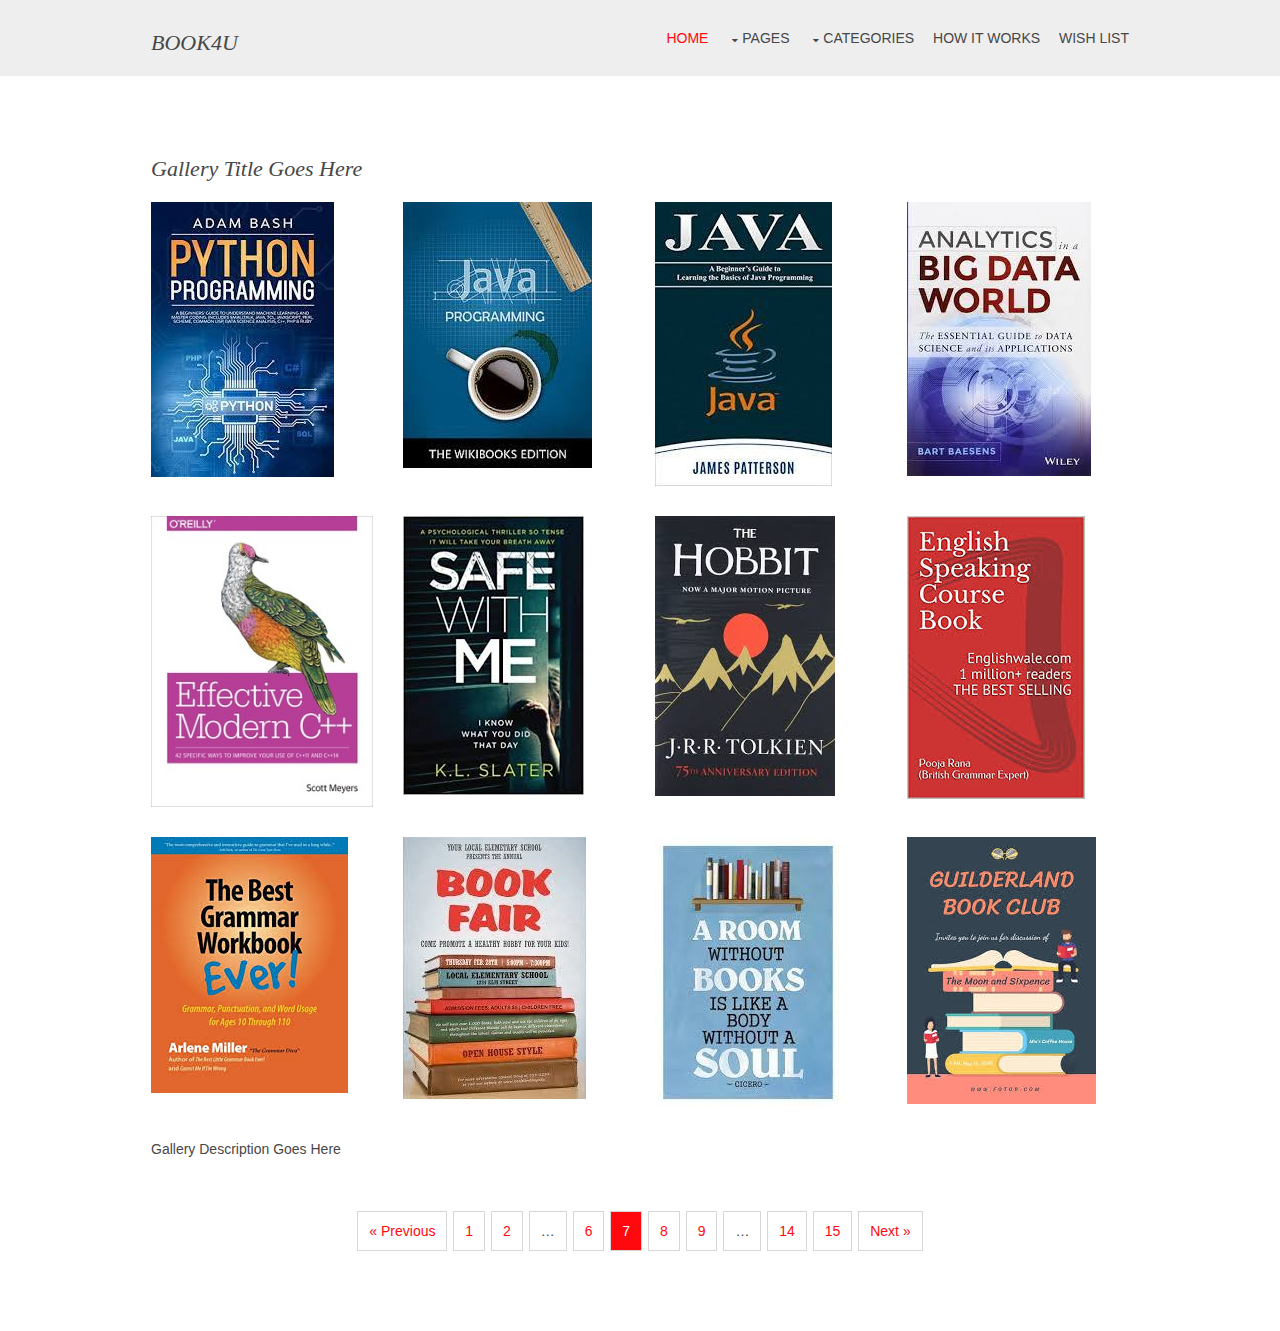
<file: OnlineBook/pages/gallery.html>
﻿<!DOCTYPE html>
<html lang="">

<head>
<title>Book4u | Pages | Gallery</title>
<meta charset="utf-8">
<meta name="viewport" content="width=device-width, initial-scale=1.0, maximum-scale=1.0, user-scalable=no">
<link href="../layout/styles/layout.css" rel="stylesheet" type="text/css" media="all">
</head>

<body id="top">
<div class="wrapper row1">
  <header id="header" class="hoc clear">
    <div id="logo" class="fl_left">
      <h1><a href="../login.aspx" style="text-decoration: none;">Book4u</a></h1>
    </div>
    <nav id="mainav" class="fl_right">
      <ul class="clear">
        <li class="active"><a href="../login.aspx">Home</a></li>
        <li><a class="drop" href="#">Pages</a>
          <ul>
            <li><a href="pages/gallery.html">Gallery</a></li>
            <li><a href="pages/full-width.html">Full Width</a></li>
            <li><a href="pages/sidebar-left.html">Sidebar Left</a></li>
            <li><a href="pages/sidebar-right.html">Sidebar Right</a></li>
            <li><a href="pages/basic-grid.html">Basic Grid</a></li>
          </ul>
        </li>
        <li><a class="drop" href="#">Categories</a>
          <ul>
            <li><a href="#">Action & Adventure</a></li>
            <li><a href="#">Arts, Film & Photography</a></li>
            <li><a href="#">Business & Economics</a></li>

            <li><a href="#">History </a></li>
            <li><a class="drop" href="#">Sciences, Technology & Medical</a>
              <ul>
                <li><a href="#">Science</a></li>
                <li><a href="#">Technology</a></li>
                <li><a href="#">Medical</a></li>
              </ul>
            </li>
            <li><a href="#">Poetry</a></li>
            <li><a href="#">Drama</a></li>
          </ul>
        </li>
        <li><a href="#">How It Works</a></li>
        <li><a href="#">Wish List</a></li>
      </ul>
    </nav>
  </header>
</div>
<div class="wrapper row3">
  <main class="hoc container clear"> 
    <!-- main body -->
    <div class="content"> 
      <div id="gallery">
        <figure>
          <header class="heading">Gallery Title Goes Here</header>
          <ul class="nospace clear">
            <li class="one_quarter first"><a href="#"><img src="../images/demo/gallery/01.jfif" alt=""></a></li>
            <li class="one_quarter"><a href="#"><img src="../images/demo/gallery/02.jfif" alt=""></a></li>
            <li class="one_quarter"><a href="#"><img src="../images/demo/gallery/03.jfif" alt=""></a></li>
            <li class="one_quarter"><a href="#"><img src="../images/demo/gallery/04.jfif" alt=""></a></li>
            <li class="one_quarter first"><a href="#"><img src="../images/demo/gallery/05.jfif" alt=""></a></li>
            <li class="one_quarter"><a href="#"><img src="../images/demo/gallery/06.jfif" alt=""></a></li>
            <li class="one_quarter"><a href="#"><img src="../images/demo/gallery/07.jfif" alt=""></a></li>
            <li class="one_quarter"><a href="#"><img src="../images/demo/gallery/08.jfif" alt=""></a></li>
            <li class="one_quarter first"><a href="#"><img src="../images/demo/gallery/09.jfif" alt=""></a></li>
            <li class="one_quarter"><a href="#"><img src="../images/demo/gallery/10.jfif" alt=""></a></li>
            <li class="one_quarter"><a href="#"><img src="../images/demo/gallery/11.jfif" alt=""></a></li>
            <li class="one_quarter"><a href="#"><img src="../images/demo/gallery/12.jfif" alt=""></a></li>
          </ul>
          <figcaption>Gallery Description Goes Here</figcaption>
        </figure>
      </div>
      <nav class="pagination">
        <ul>
          <li><a href="#">&laquo; Previous</a></li>
          <li><a href="#">1</a></li>
          <li><a href="#">2</a></li>
          <li><strong>&hellip;</strong></li>
          <li><a href="#">6</a></li>
          <li class="current"><strong>7</strong></li>
          <li><a href="#">8</a></li>
          <li><a href="#">9</a></li>
          <li><strong>&hellip;</strong></li>
          <li><a href="#">14</a></li>
          <li><a href="#">15</a></li>
          <li><a href="#">Next &raquo;</a></li>
        </ul>
      </nav>
    </div>
    <!-- / main body -->
    <div class="clear"></div>
  </main>
</div>
<!-- ################################################################################################ -->
<!-- ################################################################################################ -->
<!-- ################################################################################################ -->
<!-- Footer Background Image Wrapper 
<div class="bgded overlay" style="background-image:url('../images/demo/backgrounds/03.png');"> 
  <div class="wrapper row4">
    <footer id="footer" class="hoc clear"> 
      <div class="one_quarter first">
        <h6 class="heading">Aliquet ut auctor</h6>
        <ul class="nospace btmspace-30 linklist contact">
          <li><i class="fa fa-map-marker"></i>
            <address>
            Street Name &amp; Number, Town, Postcode/Zip
            </address>
          </li>
          <li><i class="fa fa-phone"></i> +00 (123) 456 7890</li>
          <li><i class="fa fa-envelope-o"></i> info@domain.com</li>
        </ul>
        <ul class="faico clear">
          <li><a class="faicon-facebook" href="#"><i class="fa fa-facebook"></i></a></li>
          <li><a class="faicon-twitter" href="#"><i class="fa fa-twitter"></i></a></li>
          <li><a class="faicon-dribble" href="#"><i class="fa fa-dribbble"></i></a></li>
          <li><a class="faicon-linkedin" href="#"><i class="fa fa-linkedin"></i></a></li>
        </ul>
      </div>
      <div class="one_quarter">
        <h6 class="heading">Augue sociis natoque</h6>
        <ul class="nospace linklist">
          <li><a href="#">Porta lacinia est velit</a></li>
          <li><a href="#">Sollicitudin nisl eu</a></li>
          <li><a href="#">Tincidunt turpis ante</a></li>
          <li><a href="#">Lobortis nisl fusce</a></li>
          <li><a href="#">Purus nisi faucibus et est</a></li>
        </ul>
      </div>
      <div class="one_quarter">
        <h6 class="heading">Penatibus et magnis</h6>
        <ul class="nospace linklist">
          <li><a href="#">Quis blandit dignissim</a></li>
          <li><a href="#">Lacus vestibulum porta</a></li>
          <li><a href="#">Quam nec mollis vulputate</a></li>
          <li><a href="#">Mauris aliquet cursus</a></li>
          <li><a href="#">Nisl duis sed rhoncus</a></li>
        </ul>
      </div>
      <div class="one_quarter">
        <h6 class="heading">Dis parturient montes</h6>
        <p class="nospace btmspace-15">Nascetur ridiculus mus elit aliquam erat volutpat proin scelerisque mi viverra.</p>
        <form method="post" action="#">
          <fieldset>
            <legend>Newsletter:</legend>
            <input class="btmspace-15" type="text" value="" placeholder="Name">
            <input class="btmspace-15" type="text" value="" placeholder="Email">
            <button type="submit" value="submit">Submit</button>
          </fieldset>
        </form>
      </div>
    </footer>
  </div>
  <div class="wrapper row5">
    <div id="copyright" class="hoc clear"> 
      <p class="fl_left">Copyright &copy; 2018 - All Rights Reserved - <a href="#">Domain Name</a></p>
      <p class="fl_right">Template by <a target="_blank" href="https://www.os-templates.com/" title="Free Website Templates">OS Templates</a></p>
    </div>
  </div>
</div>
<!-- End Footer Background Image Wrapper -->
<a id="backtotop" href="#top"><i class="fa fa-chevron-up"></i></a>
<!-- JAVASCRIPTS -->
<script src="../layout/scripts/jquery.min.js"></script>
<script src="../layout/scripts/jquery.backtotop.js"></script>
<script src="../layout/scripts/jquery.mobilemenu.js"></script>
</body>
</html>
</file>
<file: OnlineBook/layout/styles/layout.css>
﻿@charset "utf-8";
/*
Template Name: Vallume
Author: <a href="https://www.os-templates.com/">OS Templates</a>
Author URI: https://www.os-templates.com/
Licence: Free to use under our free template licence terms
Licence URI: https://www.os-templates.com/template-terms
File: Layout CSS
*/

@import url("font-awesome.min.css");
@import url("framework.css");

/* Rows
--------------------------------------------------------------------------------------------------------------- */
.row0, .row0 a{}
.row1, .row1 a{}
.row2, .row2 a{}
.row3, .row3 a{}
.row4, .row4 a{}
.row5, .row5 a{}


/* Top Bar
--------------------------------------------------------------------------------------------------------------- */
#topbar{padding:15px 0; font-size:.8rem; text-transform:uppercase;}

#topbar *{margin:0;}
#topbar ul li{display:inline-block; margin-right:10px; padding-right:15px; border-right:1px solid;}
#topbar ul li:last-child{margin-right:0; padding-right:0; border-right:none;}
#topbar i{margin:0 5px 0 0; line-height:normal;}


/* Header
--------------------------------------------------------------------------------------------------------------- */
#header{}

#header #logo{margin:30px 0 0 0;}
#header #logo h1{margin:0; padding:0; font-size:22px; text-transform:uppercase;}


/* Page Intro
--------------------------------------------------------------------------------------------------------------- */
#pageintro{padding:150px 0 250px;}

#pageintro article{display:block; max-width:65%; margin:0 auto; text-align:center;}
#pageintro .heading{margin-bottom:20px;font-family: Helvetica
	;letter-spacing: 2px;  font-size:3rem;}
#pageintro p:first-of-type{margin:0 0 20px 0; text-transform:uppercase; font-size:1.2rem; letter-spacing:5px;}
#pageintro footer{margin-top:50px;}


/* Content Area
--------------------------------------------------------------------------------------------------------------- */
.container{padding:80px 0;}

/* Content */
.container .content{}

.sectiontitle{display:block; max-width:55%; margin:0 auto 80px; text-align:center;}
.sectiontitle *{margin:0;}

#introblocks{position:relative; z-index:1; margin:-120px 0 80px; padding:80px 0 0 0; border-radius:10px;}
#introblocks > ul > li{text-align:center;}/* Used when elements stack */
#introblocks > ul > li img{width:100%;}/* Force image width to fit the full width - remove if you don't like the function */
#introblocks article{display:block; position:relative; padding:0 0 0 95px; line-height:normal; text-align:left;}
#introblocks article *{margin:0; padding:0;}
#introblocks article i{display:inline-block; position:absolute; top:0; left:0; width:85px; overflow:hidden; line-height:1; font-size:65px;}
#introblocks article .heading{margin-bottom:10px;}

.overview{}
.overview > li{margin-bottom:50px;}
.overview > li:nth-last-child(-n+3){margin-bottom:0;}/* Removes bottom margin from the last three items - margin is restored in the media queries when items stack */
.overview > li:nth-child(3n+1){margin-left:0; clear:left;}/* Removes the need to add class="first" */
.overview > li figure{max-width:320px;}
.overview > li figure img{margin-bottom:30px;}
.overview > li figure figcaption *{margin:0;}
.overview > li figure .heading{margin-bottom:10px; font-size:1.2rem;}

.clients{}
.clients li:last-child{margin-bottom:0;}/* Used when elements stack in small viewports */
.clients li a{display:inline-block; max-width:100%;}

/* Comments */
#comments ul{margin:0 0 40px 0; padding:0; list-style:none;}
#comments li{margin:0 0 10px 0; padding:15px;}
#comments .avatar{float:right; margin:0 0 10px 10px; padding:3px; border:1px solid;}
#comments address{font-weight:bold;}
#comments time{font-size:smaller;}
#comments .comcont{display:block; margin:0; padding:0;}
#comments .comcont p{margin:10px 5px 10px 0; padding:0;}

#comments form{display:block; width:100%;}
#comments input, #comments textarea{width:100%; padding:10px; border:1px solid;}
#comments textarea{overflow:auto;}
#comments div{margin-bottom:15px;}
#comments input[type="submit"], #comments input[type="reset"]{display:inline-block; width:auto; min-width:150px; margin:0; padding:8px 5px; cursor:pointer;}

/* Sidebar */
.container .sidebar{}

.sidebar .sdb_holder{margin-bottom:50px;}
.sidebar .sdb_holder:last-child{margin-bottom:0;}


/* Click to Action
--------------------------------------------------------------------------------------------------------------- */
.cta{padding:50px 0;}
.cta > :first-child{margin-top:10px;}
.cta > :last-child{margin-bottom:0;}/* Used when elements stack in smaller viewports */


/* Testimonials
--------------------------------------------------------------------------------------------------------------- */
.testimonials{}

.testimonials li:last-child{margin-bottom:0;}/* Used when elements stack in smaller viewports */
.testimonials blockquote{margin-bottom:30px; padding:20px; border-radius:10px;}
.testimonials blockquote::before{top:10px; left:10px; font-size:32px; line-height:32px;}
.testimonials blockquote::after{display:block; position:absolute; bottom:-15px; left:30px; width:0; height:0; content:""; border:15px solid transparent; border-bottom:none;}
.testimonials figure{}
.testimonials figure *{margin:0; line-height:1;}
.testimonials figure img{float:left; margin:0 15px;}
.testimonials figcaption{float:left; margin-top:10px;}
.testimonials figcaption .heading{font-size:1.2rem; font-weight:700;}
.testimonials figcaption em{font-size:.8rem;}
.testimonials footer{text-align:center;}


/* Footer
--------------------------------------------------------------------------------------------------------------- */
#footer{padding:80px 0 50px;}

#footer .heading{margin-bottom:50px; font-size:1.2rem;}

#footer .linklist li{display:block; margin-bottom:15px; padding:0 0 15px 0; border-bottom:1px solid;}
#footer .linklist li:last-child{margin:0; padding:0; border:none;}
#footer .linklist li::before, #footer .linklist li::after{display:table; content:"";}
#footer .linklist li, #footer .linklist li::after{clear:both;}

#footer .contact{}
#footer .contact.linklist li, #footer .contact.linklist li:last-child{position:relative; padding-left:40px;}
#footer .contact li *{margin:0; padding:0; line-height:1.6;}
#footer .contact li i{display:block; position:absolute; top:0; left:0; width:30px; font-size:16px; text-align:center;}

#footer input, #footer button{border:1px solid;}
#footer input{display:block; width:100%; padding:8px;}
#footer button{padding:8px 18px 10px; text-transform:uppercase; font-weight:700; cursor:pointer;}


/* Copyright
--------------------------------------------------------------------------------------------------------------- */
#copyright{padding:20px 0;}
#copyright *{margin:0; padding:0;}


/* Transition Fade
This gives a smooth transition to "ALL" elements used in the layout - other than the navigation form used in mobile devices
If you don't want it to fade all elements, you have to list the ones you want to be faded individually
Delete it completely to stop fading
--------------------------------------------------------------------------------------------------------------- */
*, *::before, *::after{transition:all .3s ease-in-out;}
#mainav form *{transition:none !important;}


/* ------------------------------------------------------------------------------------------------------------ */
/* ------------------------------------------------------------------------------------------------------------ */
/* ------------------------------------------------------------------------------------------------------------ */
/* ------------------------------------------------------------------------------------------------------------ */
/* ------------------------------------------------------------------------------------------------------------ */


/* Navigation
--------------------------------------------------------------------------------------------------------------- */
nav ul, nav ol{margin:0; padding:0; list-style:none;}

#mainav, #breadcrumb, .sidebar nav{line-height:normal;}
#mainav .drop::after, #mainav li li .drop::after, #breadcrumb li a::after, .sidebar nav a::after{position:absolute; font-family:"FontAwesome"; font-size:10px; line-height:10px;}

/* Top Navigation */
#mainav{}
#mainav ul{text-transform:uppercase;}
#mainav ul ul{z-index:9999; position:absolute; width:180px; text-transform:none;}
#mainav ul ul ul{left:180px; top:0;}
#mainav li{display:inline-block; position:relative; margin:0 15px 0 0; padding:0;}
#mainav li:last-child{margin-right:0;}
#mainav li li{width:100%; margin:0;}
#mainav li a{display:block; padding:30px 0;}
#mainav li li a{border:solid; border-width:0 0 1px 0;}
#mainav .drop{padding-left:15px;}
#mainav li li a, #mainav li li .drop{display:block; margin:0; padding:10px 15px;}
#mainav .drop::after, #mainav li li .drop::after{content:"\f0d7";}
#mainav .drop::after{top:35px; left:5px;}
#mainav li li .drop::after{top:15px; left:5px;}
#mainav ul ul{visibility:hidden; opacity:0;}
#mainav ul li:hover > ul{visibility:visible; opacity:1;}

#mainav form{display:none; margin:0; padding:0;}
#mainav form select, #mainav form select option{display:block; cursor:pointer; outline:none;}
#mainav form select{width:100%; padding:5px; border:1px solid;}
#mainav form select option{margin:5px; padding:0; border:none;}

/* Breadcrumb */
#breadcrumb{padding:120px 0 30px;}
#breadcrumb ul{margin:0; padding:0; list-style:none; text-transform:uppercase;}
#breadcrumb li{display:inline-block; margin:0 6px 0 0; padding:0;}
#breadcrumb li a{display:block; position:relative; margin:0; padding:0 12px 0 0; font-size:12px;}
#breadcrumb li a::after{top:3px; right:0; content:"\f101";}
#breadcrumb li:last-child a{margin:0; padding:0;}
#breadcrumb li:last-child a::after{display:none;}
#breadcrumb .heading{margin:0; font-size:1.6rem;}

/* Sidebar Navigation */
.sidebar nav{display:block; width:100%;}
.sidebar nav li{margin:0 0 3px 0; padding:0;}
.sidebar nav a{display:block; position:relative; margin:0; padding:5px 10px 5px 15px; text-decoration:none; border:solid; border-width:0 0 1px 0;}
.sidebar nav a::after{top:9px; left:5px; content:"\f101";}
.sidebar nav ul ul a{padding-left:35px;}
.sidebar nav ul ul a::after{left:25px;}
.sidebar nav ul ul ul a{padding-left:55px;}
.sidebar nav ul ul ul a::after{left:45px;}

/* Pagination */
.pagination{display:block; width:100%; text-align:center; clear:both;}
.pagination li{display:inline-block; margin:0 2px 0 0;}
.pagination li:last-child{margin-right:0;}
.pagination a, .pagination strong{display:block; padding:8px 11px; border:1px solid; background-clip:padding-box; font-weight:normal;}

/* Back to Top */
#backtotop{z-index:999; display:inline-block; position:fixed; visibility:hidden; bottom:20px; right:20px; width:36px; height:36px; line-height:36px; font-size:16px; text-align:center; opacity:.2;}
#backtotop i{display:block; width:100%; height:100%; line-height:inherit;}
#backtotop.visible{visibility:visible; opacity:.5;}
#backtotop:hover{opacity:1;}


/* Tables
--------------------------------------------------------------------------------------------------------------- */
table, th, td{border:1px solid; border-collapse:collapse; vertical-align:top;}
table, th{table-layout:auto;}
table{width:100%; margin-bottom:15px;}
th, td{padding:5px 8px;}
td{border-width:0 1px;}


/* Gallery
--------------------------------------------------------------------------------------------------------------- */
#gallery{display:block; width:100%; margin-bottom:50px;}
#gallery figure figcaption{display:block; width:100%; clear:both;}
#gallery li{margin-bottom:30px;}


/* Font Awesome Social Icons
--------------------------------------------------------------------------------------------------------------- */
.faico{margin:0; padding:0; list-style:none;}
.faico li{display:inline-block; margin:8px 5px 0 0; padding:0; line-height:normal;}
.faico li:last-child{margin-right:0;}
.faico a{display:inline-block; width:36px; height:36px; line-height:36px; font-size:18px; text-align:center;}

.faico a{color:#474747; background-color:#EEEEEE;}
.faico a:hover{color:#FFFFFF; background-color:#FF090F;}

.faicon-dribble:hover{background-color:#EA4C89;}
.faicon-facebook:hover{background-color:#3B5998;}
.faicon-google-plus:hover{background-color:#DB4A39;}
.faicon-linkedin:hover{background-color:#0E76A8;}
.faicon-twitter:hover{background-color:#00ACEE;}
.faicon-vk:hover{background-color:#4E658E;}


/* ------------------------------------------------------------------------------------------------------------ */
/* ------------------------------------------------------------------------------------------------------------ */
/* ------------------------------------------------------------------------------------------------------------ */
/* ------------------------------------------------------------------------------------------------------------ */
/* ------------------------------------------------------------------------------------------------------------ */


/* Colours
--------------------------------------------------------------------------------------------------------------- */
body{color:#474747; background-color:#FFFFFF;}
a{color:#FF090F;}
a:active, a:focus{background:transparent;}/* IE10 + 11 Bugfix - prevents grey background */
hr, .borderedbox{border-color:#D7D7D7;}
label span{color:#FF0000; background-color:inherit;}
input:focus, textarea:focus, *:required:focus{border-color:#FF090F;}

.overlay{color:#FFFFFF; background-color:inherit;}
.overlay::after{color:inherit; background-color:rgba(0,0,0,.55);}
.overlay.light{color:#474747;}
.overlay.light::after{background-color:rgba(233,233,233,.9);/* #E9E9E9 */}

.btn, .btn.inverse:hover{color:#FFFFFF; background-color:#FF090F; border-color:#FF090F;}
.btn:hover, .btn.inverse{color:inherit; background-color:transparent; border-color:inherit;}

blockquote::before{color:rgba(0,0,0,.2);}


/* Rows */
.row0, .row0 a{color:#474747;}
.row1{color:#474747; background-color:#EEEEEE;}
.row2{color:#474747; background-color:#EEEEEE;}
.row3{color:#474747; background-color:#FFFFFF;}
.row4{color:#CBCBCB;}
.row5{color:#676767; background-color:rgba(0,0,0,.5);}
.row5 a{color:inherit;}


/* Top Bar */
#topbar ul li{border-color:rgba(0,0,0,.2);}
#topbar div:first-of-type li:first-child a{color:#D01818;}


/* Header */
#header #logo a{color:inherit;}


/* Page Intro */
#pageintro{color:#FFFFFF;}


/* Content Area */
#introblocks{color:#474747; background-color:#FFFFFF;}
#introblocks article i{color:rgba(0,0,0,.2);}
#introblocks article:hover .heading a, #introblocks article:hover i{color:inherit;}


/* Testimonials */
.testimonials blockquote{color:#474747; background-color:#FFFFFF;}
.testimonials blockquote::before{color:rgba(244,244,244,.8);/* #F4F4F4 */}
.testimonials blockquote::after{border-top-color:#FFFFFF;}


/* Footer */
#footer .heading{color:#FFFFFF;}
#footer hr, #footer .borderedbox, #footer .linklist li{border-color:rgba(255,255,255,.2);}

#footer input, #footer button{border-color:transparent;}
#footer input{color:#474747; background-color:#EEEEEE;}
#footer input:focus{border-color:#FF090F;}
#footer button{color:#FFFFFF; background-color:#FF090F;}


/* Navigation */
#mainav li a{color:inherit;}
#mainav .active a, #mainav a:hover, #mainav li:hover > a{color:#FF090F; background-color:inherit;}
#mainav li li a, #mainav .active li a{color:#474747; background-color:rgba(233,233,233,.8);/* #E9E9E9 */ border-color:rgba(255,255,255,.4);}
#mainav li li:hover > a, #mainav .active .active > a{color:#FFFFFF; background-color:#FF090F;}
#mainav form select{color:#FFFFFF; background-color:#000000;}

#breadcrumb a{color:inherit; background-color:inherit;}
#breadcrumb li:last-child a{color:#FF090F;}

.container .sidebar nav a{color:inherit; border-color:#D7D7D7;}
.container .sidebar nav a:hover{color:#FF090F;}

.pagination a, .pagination strong{border-color:#D7D7D7;}
.pagination .current *{color:#FFFFFF; background-color:#FF090F;}

#backtotop{color:#FFFFFF; background-color:#FF090F;}


/* Tables + Comments */
table, th, td, #comments .avatar, #comments input, #comments textarea{border-color:#D7D7D7;}
#comments input:focus, #comments textarea:focus, #comments *:required:focus{border-color:#FF090F;}
th{color:#FFFFFF; background-color:#373737;}
tr, #comments li, #comments input[type="submit"], #comments input[type="reset"]{color:inherit; background-color:#FBFBFB;}
tr:nth-child(even), #comments li:nth-child(even){color:inherit; background-color:#F7F7F7;}
table a, #comments a{background-color:inherit;}


/* ------------------------------------------------------------------------------------------------------------ */
/* ------------------------------------------------------------------------------------------------------------ */
/* ------------------------------------------------------------------------------------------------------------ */
/* ------------------------------------------------------------------------------------------------------------ */
/* ------------------------------------------------------------------------------------------------------------ */


/* Media Queries
--------------------------------------------------------------------------------------------------------------- */
@-ms-viewport{width:device-width;}


/* Max Wrapper Width - Laptop, Desktop etc.
--------------------------------------------------------------------------------------------------------------- */
@media screen and (min-width:978px){
	.hoc{max-width:978px;}
}


/* Mobile Devices
--------------------------------------------------------------------------------------------------------------- */
@media screen and (max-width:900px){
	.hoc{max-width:90%;}

	#topbar{}

	#header{padding:30px 0;}
	#header #logo{margin-top:3px;}

	#mainav{}
	#mainav ul{display:none;}
	#mainav form{display:block;}

	#breadcrumb{}

	.container{}
	#comments input[type="reset"]{margin-top:10px;}
	.pagination li{display:inline-block; margin:0 5px 5px 0;}

	#footer{}

	#copyright{}
	#copyright p:first-of-type{margin-bottom:10px;}
}


@media screen and (max-width:750px){
	.flex-direction-nav .flex-prev, .flex-direction-nav .flex-next{display:none;}
	.flex-control-nav{display:block;}

	.imgl, .imgr{display:inline-block; float:none; margin:0 0 10px 0;}
	.fl_left, .fl_right{display:block; float:none;}
	.group .group > *:last-child, .clear .clear > *:last-child, .clear .group > *:last-child, .group .clear > *:last-child{margin-bottom:0;}/* Experimental - Needs more testing in different situations, stops double margin when stacking */
	.one_half, .one_third, .two_third, .one_quarter, .two_quarter, .three_quarter{display:block; float:none; width:auto; margin:0 0 30px 0; padding:0;}

	#topbar{padding-top:15px; text-align:center;}
	#topbar ul{margin:0 0 15px 0; line-height:normal;}

	#header{text-align:center;}
	#header #logo{margin:0 0 15px 0;}

	#pageintro article{max-width:none; text-align:left;}
	#pageintro .heading{font-size:2rem;}

	#introblocks .sectiontitle{max-width:80%;}
	#introblocks > ul > li:last-child{margin-bottom:0;}

	.sectiontitle{max-width:none;}

	.overview > li:nth-last-child(-n+3){margin-bottom:50px;}

	.cta > :first-child{margin-top:0;}
}


@media screen and (max-width:450px){
	#topbar ul li{margin-bottom:2px; padding-right:0; border-right:none;}
}


/* Other
--------------------------------------------------------------------------------------------------------------- */
@media screen and (max-width:650px){
	.scrollable{display:block; width:100%; margin:0 0 30px 0; padding:0 0 15px 0; overflow:auto; overflow-x:scroll;}
	.scrollable table{margin:0; padding:0; white-space:nowrap;}

	.inline li{display:block; margin-bottom:10px;}
	.pushright li{margin-right:0;}

	.font-x2{font-size:1.4rem;}
	.font-x3{font-size:1.6rem;}
}
</file>
